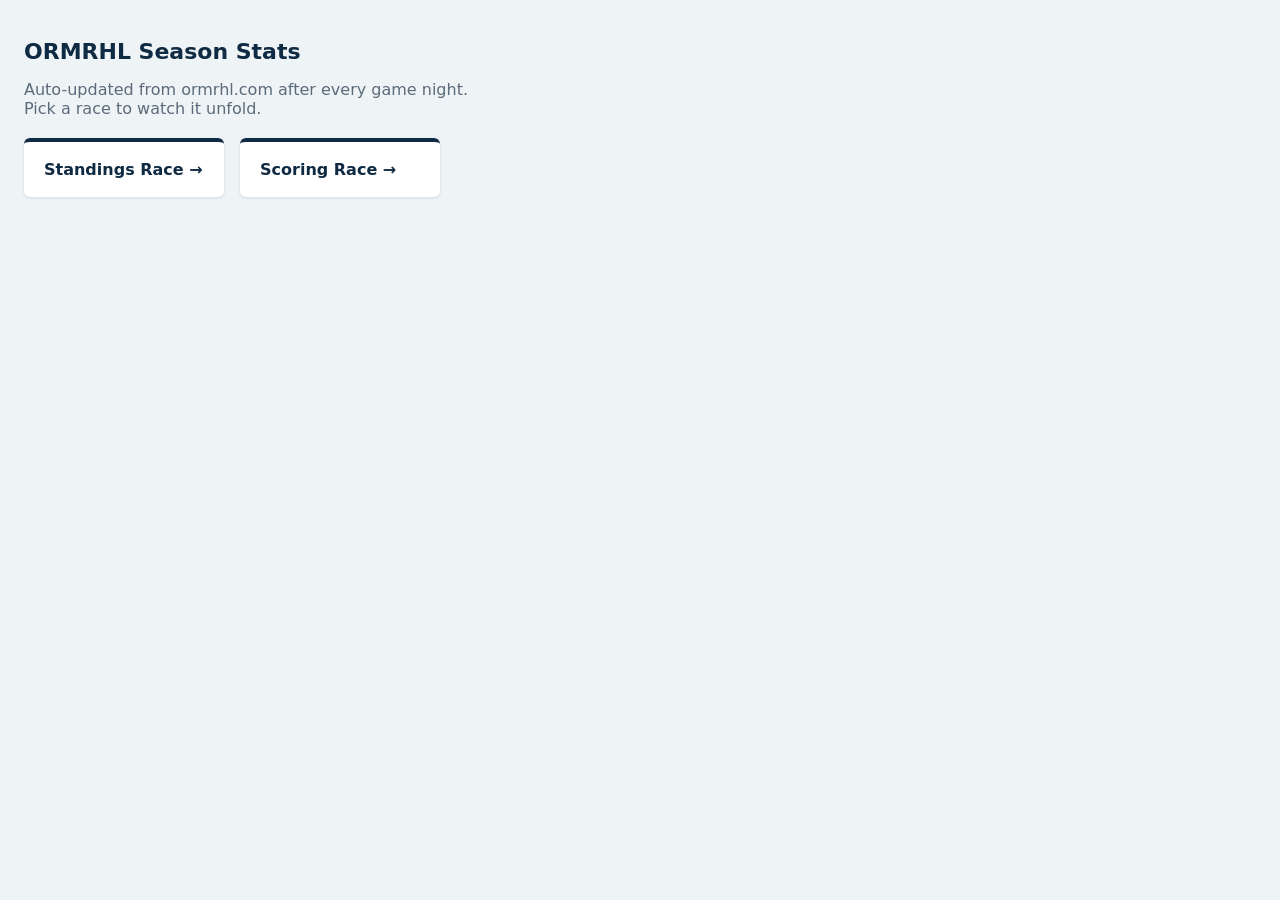
<file: docs/index.html>
<!DOCTYPE html>
<html lang="en">
<head>
<meta charset="UTF-8">
<title>ORMRHL Stats</title>
<link rel="stylesheet" href="style.css">
</head>
<body class="landing">
  <h1>ORMRHL Season Stats</h1>
  <p>Auto-updated from ormrhl.com after every game night. Pick a race to watch it unfold.</p>
  <div class="landing-links">
    <a href="standings.html">Standings Race →</a>
    <a href="scoring.html">Scoring Race →</a>
  </div>
</body>
</html>
</file>
<file: docs/style.css>
/* style.css — ORMRHL stats pages
   Palette pulled from the rink: deep ice-blue, cool grey-white, a single
   warning-stripe amber for emphasis (penalty-box yellow, not a generic accent). */

:root {
  --ice: #eef3f6;
  --rink-blue: #0f2a43;
  --rink-blue-light: #1f4468;
  --steel: #5c6b7a;
  --line-red: #c8102e;
  --amber: #f2a900;
  --card-bg: #ffffff;
}

* { box-sizing: border-box; }

html, body {
  margin: 0;
  padding: 0;
  background: var(--ice);
  color: var(--rink-blue);
  font-family: "Segoe UI", system-ui, -apple-system, sans-serif;
}

body {
  padding: 24px;
}

.page-nav {
  display: flex;
  gap: 16px;
  margin-bottom: 20px;
  font-size: 14px;
}

.page-nav a {
  color: var(--rink-blue-light);
  text-decoration: none;
  border-bottom: 2px solid transparent;
  padding-bottom: 2px;
}

.page-nav a.active,
.page-nav a:hover {
  border-bottom-color: var(--amber);
}

.race-card {
  background: var(--card-bg);
  border-radius: 6px;
  border-top: 4px solid var(--rink-blue);
  padding: 20px 24px 24px;
  max-width: 780px;
  margin: 0 auto;
  box-shadow: 0 1px 3px rgba(15, 42, 67, 0.12);
}

.race-header {
  display: flex;
  flex-wrap: wrap;
  align-items: baseline;
  justify-content: space-between;
  gap: 12px;
  margin-bottom: 12px;
}

.race-header h2 {
  margin: 0;
  font-size: 19px;
  font-weight: 600;
  color: var(--rink-blue);
}

.race-controls {
  display: flex;
  align-items: center;
  gap: 10px;
  flex-wrap: wrap;
}

.race-controls-playback {
  margin-bottom: 14px;
}

.race-topn-label {
  font-size: 13px;
  color: var(--steel);
  display: flex;
  align-items: center;
  gap: 6px;
}

.race-season-label {
  font-size: 13px;
  color: var(--steel);
}

.race-season-select,
.race-type-select,
.race-metric-select {
  padding: 3px 6px;
  border: 1px solid #c7d0d8;
  border-radius: 4px;
  font-size: 13px;
  background: white;
  color: var(--rink-blue);
}

.race-topn-input {
  width: 52px;
  padding: 3px 6px;
  border: 1px solid #c7d0d8;
  border-radius: 4px;
  font-size: 13px;
}

.race-page-btn {
  background: none;
  border: 1px solid #c7d0d8;
  border-radius: 4px;
  width: 26px;
  height: 26px;
  cursor: pointer;
  color: var(--rink-blue);
  font-size: 14px;
  line-height: 1;
}

.race-page-btn:disabled {
  opacity: 0.35;
  cursor: default;
}

.race-page-btn:not(:disabled):hover {
  border-color: var(--rink-blue);
}

.race-page-label {
  font-size: 13px;
  color: var(--steel);
  font-variant-numeric: tabular-nums;
  min-width: 64px;
}

.race-play-btn {
  background: var(--rink-blue);
  color: white;
  border: none;
  border-radius: 50%;
  width: 32px;
  height: 32px;
  font-size: 13px;
  cursor: pointer;
  line-height: 1;
}

.race-play-btn:hover { background: var(--rink-blue-light); }

.race-scrubber {
  width: 160px;
  accent-color: var(--amber);
}

.race-date-label {
  font-variant-numeric: tabular-nums;
  font-size: 13px;
  color: var(--steel);
  min-width: 88px;
}

.race-svg-wrap {
  width: 100%;
}

.race-svg text {
  fill: var(--rink-blue);
}

.race-empty {
  color: var(--steel);
  font-size: 14px;
  padding: 24px 0;
}

.landing h1 {
  font-size: 22px;
  margin-bottom: 4px;
}

.landing p {
  color: var(--steel);
  max-width: 480px;
  margin-bottom: 20px;
}

.landing-links {
  display: flex;
  gap: 16px;
  flex-wrap: wrap;
}

.landing-links a {
  display: block;
  background: var(--card-bg);
  border-top: 4px solid var(--rink-blue);
  border-radius: 6px;
  padding: 18px 20px;
  text-decoration: none;
  color: var(--rink-blue);
  font-weight: 600;
  min-width: 200px;
  box-shadow: 0 1px 3px rgba(15, 42, 67, 0.12);
}

.landing-links a:hover {
  border-top-color: var(--amber);
}
</file>
